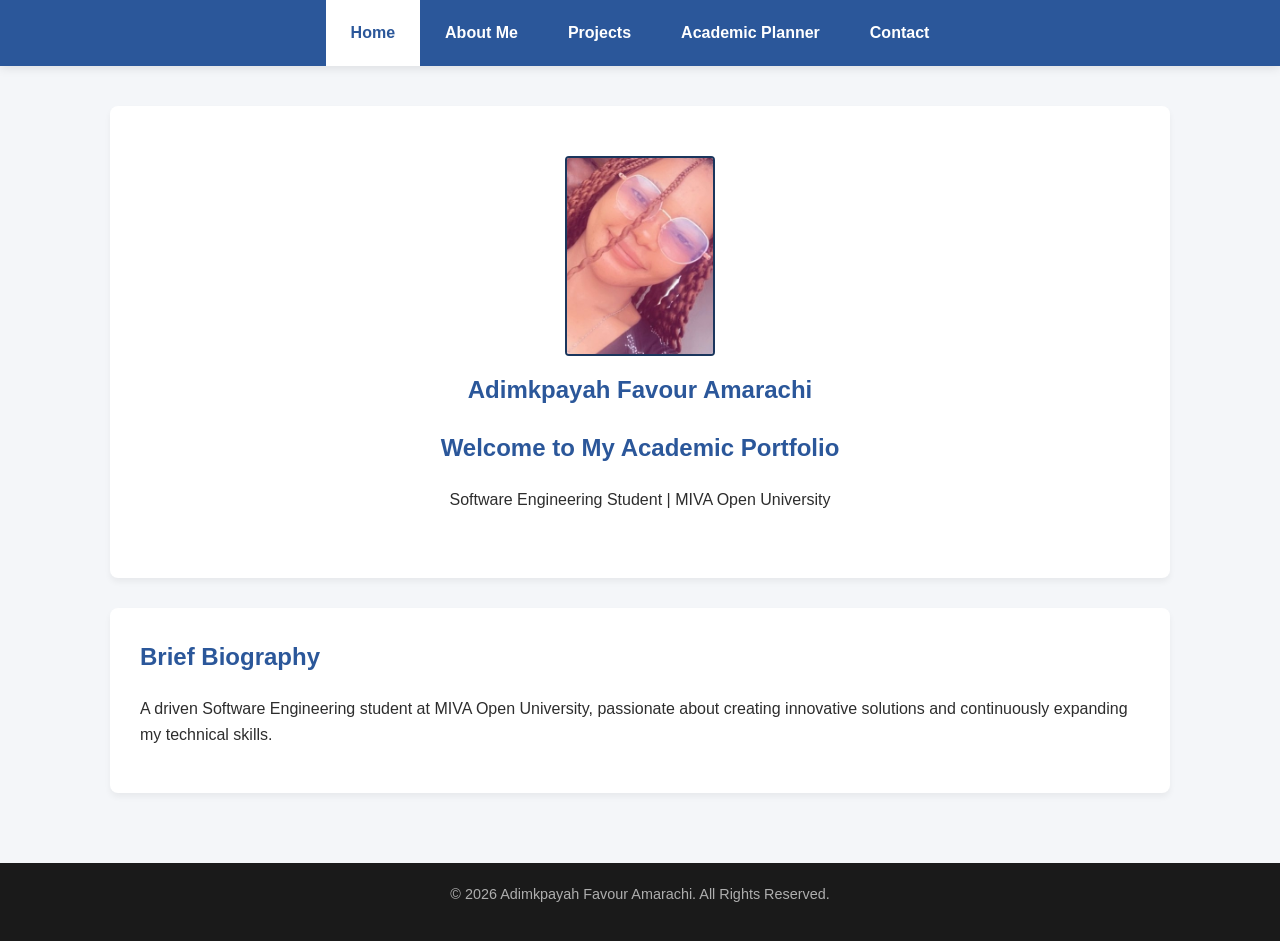
<file: index.html>
<!DOCTYPE html>
<html lang="en">
<head>
    <meta charset="UTF-8">
    <meta name="viewport" content="width=device-width, initial-scale=1.0">
    <title>Academic Portfolio | Home</title>
    <link rel="stylesheet" href="css/style.css">
</head>
<body>
    <header>
        <nav>
            <ul>
                <li><a href="index.html" class="active">Home</a></li>
                <li><a href="about.html">About Me</a></li>
                <li><a href="projects.html">Projects</a></li>
                <li><a href="planner.html">Academic Planner</a></li>
                <li><a href="contact.html">Contact</a></li>
            </ul>
        </nav>
    </header>

    <main>
        <section id="hero">
            <!-- Replace with your actual photo path inside the images folder -->
            <img src="images/profile.jpg" alt="Student Profile Photograph" width="150" height="200" style="object-fit: cover;" class="passport-photo">  
            <h1>Adimkpayah Favour Amarachi</h1>
            <h1>Welcome to My Academic Portfolio</h1>
            <p class="tagline">Software Engineering Student | MIVA Open University</p>
        </section>

        <section id="bio">
            <h2>Brief Biography</h2>
            <p>A driven Software Engineering student at MIVA Open University, passionate about creating innovative solutions and continuously expanding my technical skills.</p>
        </section>
    </main>

    <footer>
        <p>&copy 2026 Adimkpayah Favour Amarachi. All Rights Reserved.</p>
    </footer>
</body>
</html>
</file>
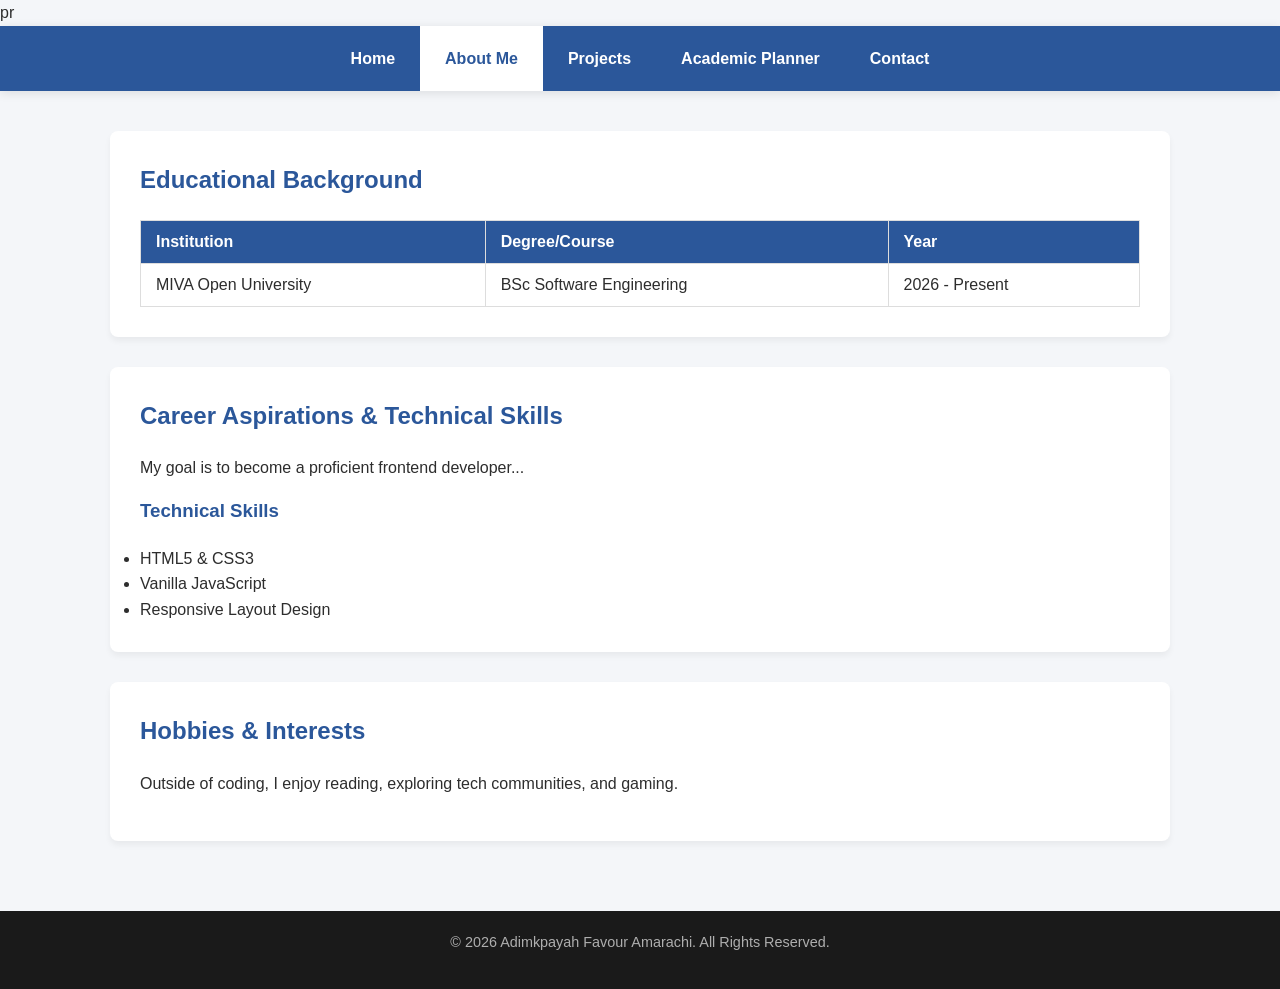
<file: about.html>
pr<!DOCTYPE html>
<html lang="en">
<head>
    <meta charset="UTF-8">
    <meta name="viewport" content="width=device-width, initial-scale=1.0">
    <title>About Me</title>
    <link rel="stylesheet" href="css/style.css">
</head>
<body>
    <header>
        <nav>
            <ul>
                <li><a href="index.html">Home</a></li>
                <li><a href="about.html" class="active">About Me</a></li>
                <li><a href="projects.html">Projects</a></li>
                <li><a href="planner.html">Academic Planner</a></li>
                <li><a href="contact.html">Contact</a></li>
            </ul>
        </nav>
    </header>

    <main>
        <section id="education">
            <h2>Educational Background</h2>
            <!-- Table requirement checked off -->
            <table border="1">
                <thead>
                    <tr>
                        <th>Institution</th>
                        <th>Degree/Course</th>
                        <th>Year</th>
                    </tr>
                </thead>
                <tbody>
                    <tr>
                        <td>MIVA Open University</td>
                        <td>BSc Software Engineering</td>
                        <td>2026 - Present</td>
                    </tr>
                </tbody>
            </table>
        </section>

        <section id="aspirations-skills">
            <h2>Career Aspirations & Technical Skills</h2>
            <p>My goal is to become a proficient frontend developer...</p>
            <h3>Technical Skills</h3>
            <!-- List requirement checked off -->
            <ul>
                <li>HTML5 & CSS3</li>
                <li>Vanilla JavaScript</li>
                <li>Responsive Layout Design</li>
            </ul>
        </section>

        <section id="hobbies">
            <h2>Hobbies & Interests</h2>
            <p>Outside of coding, I enjoy reading, exploring tech communities, and gaming.</p>
        </section>
    </main>

    <footer>
        <p>&copy 2026 Adimkpayah Favour Amarachi. All Rights Reserved.</p>
    </footer>
</body>
</html>
</file>
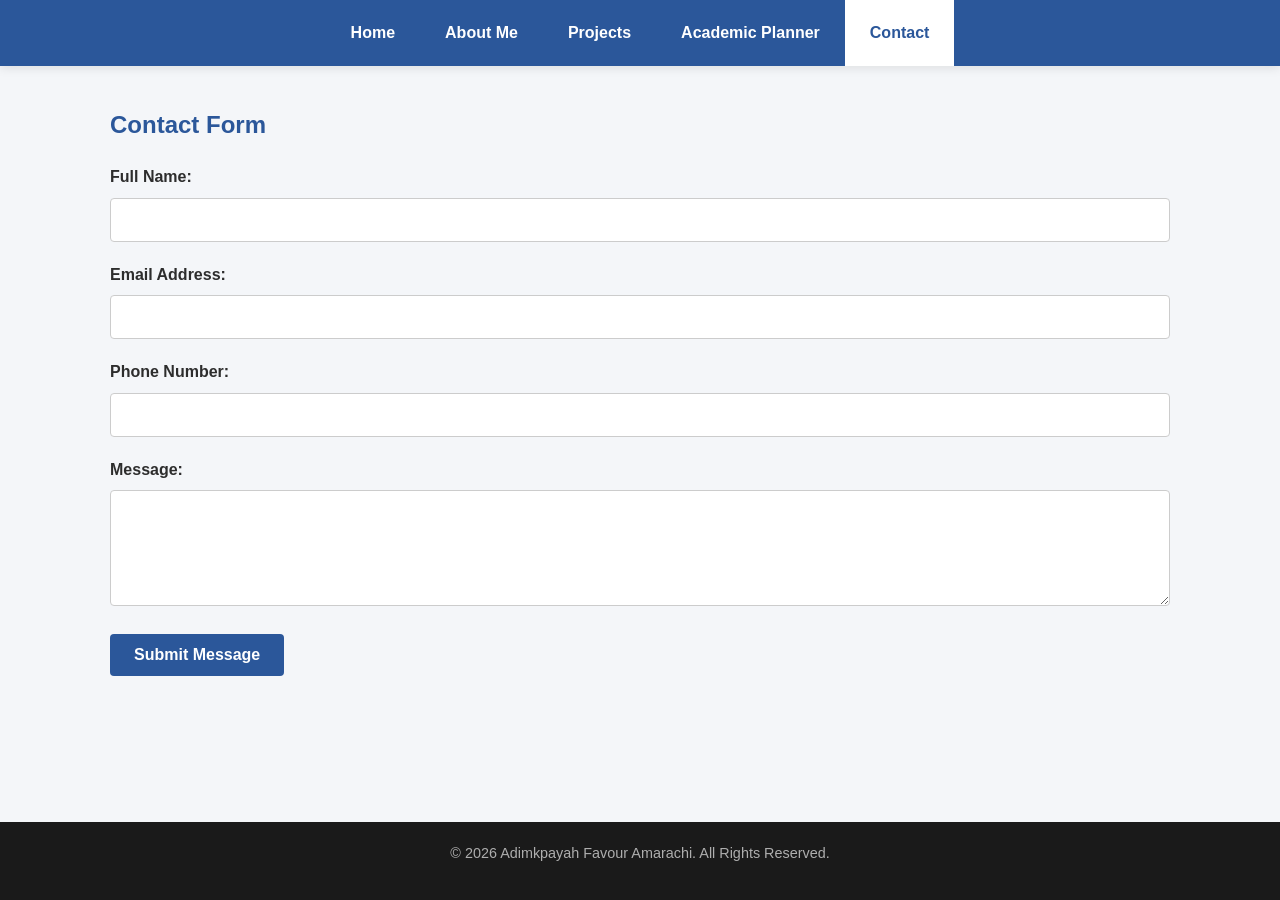
<file: contact.html>
<!DOCTYPE html>
<html lang="en">
<head>
    <meta charset="UTF-8">
    <meta name="viewport" content="width=device-width, initial-scale=1.0">
    <title>Contact Me</title>
    <link rel="stylesheet" href="css/style.css">
</head>
<body>
    <header>
        <nav>
            <ul>
                <li><a href="index.html">Home</a></li>
                <li><a href="about.html">About Me</a></li>
                <li><a href="projects.html">Projects</a></li>
                <li><a href="planner.html">Academic Planner</a></li>
                <li><a href="contact.html" class="active">Contact</a></li>
            </ul>
        </nav>
    </header>

    <main>
        <h2>Contact Form</h2>
        <form id="contact-form" novalidate>
            <div class="form-group">
                <label for="name">Full Name:</label>
                <input type="text" id="name" name="name">
            </div>

            <div class="form-group">
                <label for="email">Email Address:</label>
                <input type="email" id="email" name="email">
            </div>

            <div class="form-group">
                <label for="phone">Phone Number:</label>
                <input type="tel" id="phone" name="phone">
            </div>

            <div class="form-group">
                <label for="message">Message:</label>
                <textarea id="message" name="message" rows="5"></textarea>
            </div>

            <button type="submit">Submit Message</button>
            <div id="error-message" style="color: red; margin-top: 10px;"></div>
        </form>
    </main>

    <footer>
        <p>&copy 2026 Adimkpayah Favour Amarachi. All Rights Reserved.</p>
    </footer>

    <script src="js/script.js"></script>
</body>
</html>
</file>
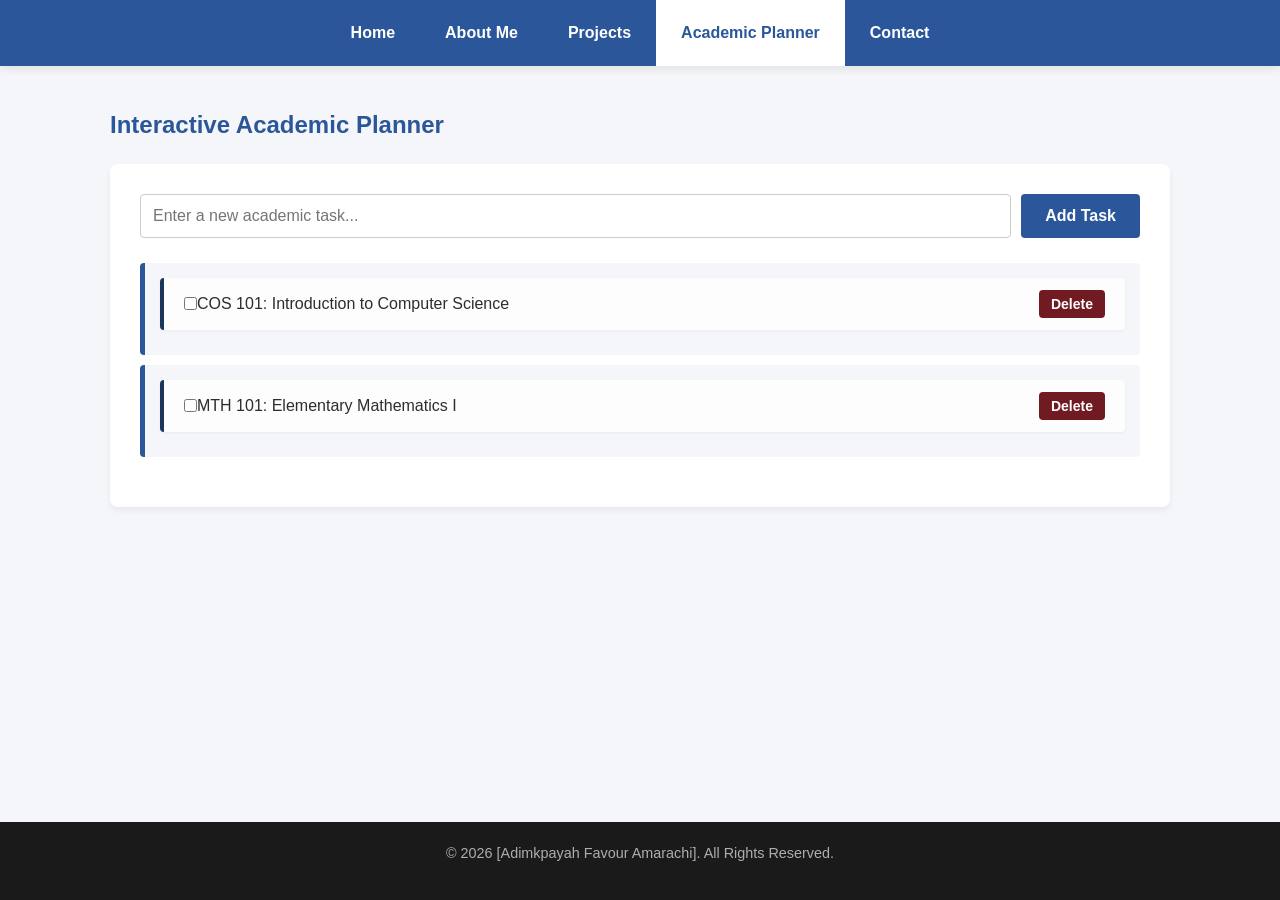
<file: planner.html>
<!DOCTYPE html>
<html lang="en">
<head>
    <meta charset="UTF-8">
    <meta name="viewport" content="width=device-width, initial-scale=1.0">
    <title>Academic Planner</title>
    <link rel="stylesheet" href="css/style.css">
</head>
<body>
    <header>
        <nav>
            <ul>
                <li><a href="index.html">Home</a></li>
                <li><a href="about.html">About Me</a></li>
                <li><a href="projects.html">Projects</a></li>
                <li><a href="planner.html" class="active">Academic Planner</a></li>
                <li><a href="contact.html">Contact</a></li>
            </ul>
        </nav>
    </header>

    <main>
        <h2>Interactive Academic Planner</h2>
        <section id="planner-container">
            <div class="input-group">
                <input type="text" id="task-input" placeholder="Enter a new academic task...">
                <button id="add-task-btn">Add Task</button>
            </div>
            
            <ul id="task-list">
                <li>
                    <input type="checkbox" id="course-1">
                    <label for="course-1">COS 101: Introduction to Computer Science</label>
                </li>
                    <input type="checkbox" id="course-2">
                    <label for="course-2">MTH 101: Elementary Mathematics I</label>
                </li>
            </ul>
        </section>
    </main>

    <footer>
        <p>&copy 2026 [Adimkpayah Favour Amarachi]. All Rights Reserved.</p>
    </footer>

    <!-- JS linked at the bottom so elements are loaded first -->
    <script src="js/script.js"></script>
</body>
</html>
</file>
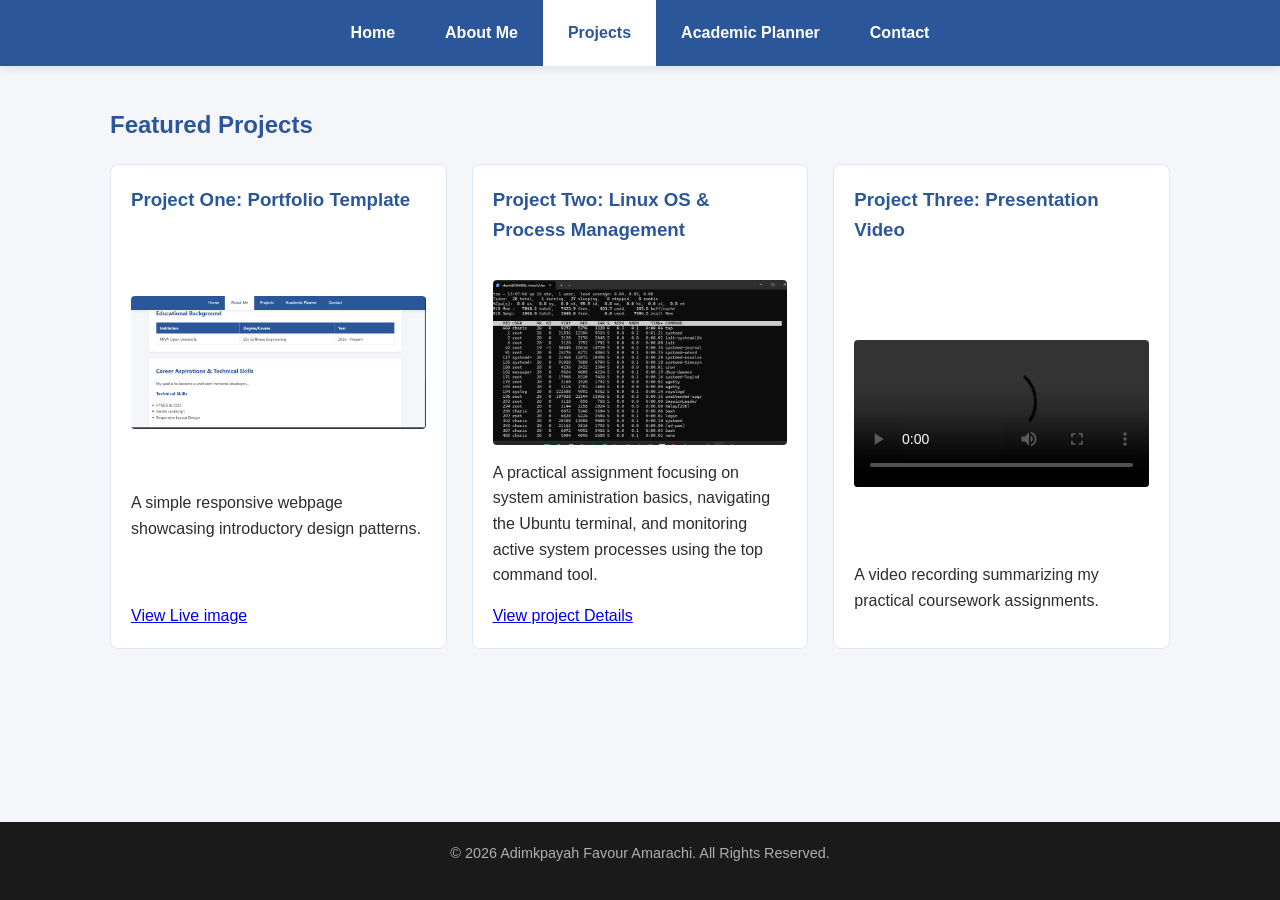
<file: projects.html>
<!DOCTYPE html>
<html lang="en">
<head>
    <meta charset="UTF-8">
    <meta name="viewport" content="width=device-width, initial-scale=1.0">
    <title>My Projects</title>
    <link rel="stylesheet" href="css/style.css">
</head>
<body>
    <header>
        <nav>
            <ul>
                <li><a href="index.html">Home</a></li>
                <li><a href="about.html">About Me</a></li>
                <li><a href="projects.html" class="active">Projects</a></li>
                <li><a href="planner.html">Academic Planner</a></li>
                <li><a href="contact.html">Contact</a></li>
            </ul>
        </nav>
    </header>

    <main>
        <h2>Featured Projects</h2>
        <div class="projects-grid">
            <!-- Project 1 -->
            <article class="project-card">
                <h3>Project One: Portfolio Template</h3>
                <img src="images/project1.jpg" alt="Screenshot of Project 1">
                <p>A simple responsive webpage showcasing introductory design patterns.</p>
                <a href="#" target="_blank">View Live image</a>
            </article>

            <!-- Project 2 -->
            <article class="project-card">
                <h3>Project Two: Linux OS & Process Management</h3>
                <img src="images/project2.jpg" alt="Screenshot of Linux Terminal Terminal Process Monitor">
                <p>A practical assignment focusing on system aministration basics, navigating the Ubuntu terminal, and monitoring active system processes using the top command tool.</p>
                <!-- This gives the user a simulated or live link to click -->
                <a href="https://github.com/adimkpayah/linux-os-process-management" target="_blank" class=>View project Details</a>
            </article>

            <!-- Project 3 -->
            <article class="project-card">
                <h3>Project Three: Presentation Video</h3>
                <!-- Multimedia requirement checked off -->
                <video controls width="300">
                    <source src="images/project-demo.mp4" type="video/mp4">
                    Your browser does not support the video tag.
                </video>
                <p>A video recording summarizing my practical coursework assignments.</p>
            </article>
        </div>
    </main>

    <footer>
        <p>&copy 2026 Adimkpayah Favour Amarachi. All Rights Reserved.</p>
    </footer>
</body>
</html>
</file>
<file: css/style.css>
/* ==========================================================================
   1. GLOBAL STYLES & VARIABLES
   ========================================================================== */
:root {
    --primary-color: #2b579a;    /* Professional Slate Blue */
    --accent-color: #00a2ed;     /* Electric Blue for links/hovers */
    --dark-color: #2d2d2d;       /* Charcoal for clean text */
    --light-bg: #f4f6f9;         /* Off-white page background */
    --white: #ffffff;
    --error-color: #d9534f;      /* Red for error text */
    --success-color: #5cb85c;    /* Green for success */
    --transition-speed: 0.3s;    /* Animation speed */
}

* {
    margin: 0;
    padding: 0;
    box-sizing: border-box;
}

body {
    font-family: 'Segoe UI', Tahoma, Geneva, Verdana, sans-serif;
    line-height: 1.6;
    color: var(--dark-color);
    background-color: var(--light-bg);
    display: flex;
    flex-direction: column;
    min-height: 100vh;
}

main {
    flex: 1;
    width: 100%;
    max-width: 1100px;
    margin: 0 auto;
    padding: 40px 20px;
}

/* ==========================================================================
   2. NAVIGATION BAR (FLEXBOX REQUIREMENT)
   ========================================================================== */
header {
    background-color: var(--primary-color);
    position: sticky;
    top: 0;
    z-index: 1000;
    box-shadow: 0 2px 10px rgba(0, 0, 0, 0.1);
}

nav ul {
    list-style: none;
    display: flex;
    justify-content: center;
    align-items: center;
}

nav ul li a {
    display: block;
    padding: 20px 25px;
    color: var(--white);
    text-decoration: none;
    font-weight: 600;
    font-size: 1rem;
    /* Transition animation requirement */
    transition: background-color var(--transition-speed) ease, color var(--transition-speed) ease;
}

nav ul li a:hover, 
nav ul li a.active {
    background-color: var(--white);
    color: var(--primary-color);
}

/* ==========================================================================
   3. COMPONENTS & GENERAL LAYOUTS
   ========================================================================== */
section {
    background: var(--white);
    padding: 30px;
    margin-bottom: 30px;
    border-radius: 8px;
    box-shadow: 0 4px 6px rgba(0, 0, 0, 0.05);
}

h1, h2, h3 {
    margin-bottom: 20px;
    color: var(--primary-color);
}

p {
    margin-bottom: 15px;
}

/* Buttons global transition styling */
button, .btn {
    background-color: var(--primary-color);
    color: var(--white);
    border: none;
    padding: 12px 24px;
    font-size: 1rem;
    border-radius: 4px;
    cursor: pointer;
    font-weight: 600;
    transition: background-color var(--transition-speed) ease;
}

button:hover {
    background-color: var(--accent-color);
}

/* ==========================================================================
   4. PAGE-SPECIFIC STYLE MODIFICATIONS
   ========================================================================== */

/* Homepage Profile Picture Layout */
#hero {
    text-align: center;
    padding: 50px 20px;
}

#profile-pic {
    width: 180px;
    height: 180px;
    border-radius: 50%;
    object-fit: cover;
    border: 4px solid var(--primary-color);
    margin-bottom: 20px;
}

/* About Me Table Layout Requirement */
table {
    width: 100%;
    border-collapse: collapse;
    margin-top: 20px;
}

table th, table td {
    padding: 12px 15px;
    text-align: left;
    border: 1px solid #ddd;
}

table th {
    background-color: var(--primary-color);
    color: var(--white);
}

/* Projects Page Layout (CSS GRID REQUIREMENT) */
.projects-grid {
    display: grid;
    grid-template-columns: repeat(auto-fit, minmax(300px, 1fr));
    gap: 25px;
    margin-top: 20px;
}

.project-card {
    background: var(--white);
    border: 1px solid #e1e8ed;
    border-radius: 8px;
    padding: 20px;
    display: flex;
    flex-direction: column;
    justify-content: space-between;
}

.project-card img, .project-card video {
    width: 100%;
    height: auto;
    border-radius: 4px;
    margin: 15px 0;
}

/* Planner Layout */
.input-group {
    display: flex;
    gap: 10px;
    margin-bottom: 25px;
}

.input-group input {
    flex: 1;
    padding: 12px;
    border: 1px solid #ccc;
    border-radius: 4px;
    font-size: 1rem;
}

#task-list {
    list-style: none;
}

#task-list li {
    background: var(--light-bg);
    padding: 15px;
    margin-bottom: 10px;
    border-radius: 4px;
    display: flex;
    justify-content: space-between;
    align-items: center;
    border-left: 5px solid var(--primary-color);
}

#task-list li.completed span.task-checkbox + label{
    text-decoration: line-through;
    color: #888888;
}

#task-list li span {
    cursor: pointer;
    flex: 1;
    font-weight: 500;
}

.delete-btn {
    background-color: var(--error-color);
    padding: 6px 12px;
    font-size: 0.85rem;
}

.delete-btn:hover {
    background-color: #c9302c;
}

/* Contact Form Layout */
.form-group {
    margin-bottom: 20px;
}

.form-group label {
    display: block;
    margin-bottom: 8px;
    font-weight: 600;
}

.form-group input, .form-group textarea {
    width: 100%;
    padding: 12px;
    border: 1px solid #ccc;
    border-radius: 4px;
    font-size: 1rem;
    font-family: inherit;
}

/* ==========================================================================
   5. FOOTER STYLING
   ========================================================================== */
footer {
    background-color: #1a1a1a;
    color: #aeaeae;
    text-align: center;
    padding: 20px;
    font-size: 0.9rem;
    margin-top: auto;
}

/* ==========================================================================
   6. RESPONSIVE DESIGN (MEDIA QUERIES REQUIREMENT)
   ========================================================================== */
@media (max-width: 768px) {
    nav ul {
        flex-direction: column;
        width: 100%;
    }

    nav ul li {
        width: 100%;
        text-align: center;
    }

    nav ul li a {
        padding: 15px;
        border-bottom: 1px solid rgba(255, 255, 255, 0.1);
    }

    main {
        padding: 20px 15px;
    }

    .input-group {
        flex-direction: column;
    }
    
    button, .btn {
        width: 100%;
    }
}

/*Remove default ugly bullet points from task list container*/
#task-list {
    list-style-type: none;
    padding: 0;
    margin: 20px 0;
}

/*Align checkbox, text, and delete button nicely in a row */
.task-item-container {
    display: flex;
    align-items: center;
    justify-content: space-between; /* Forces text to the left, button to the right */
    background:#fdfdfd;
    padding: 12px 20px;
    margin-bottom: 10px;
    border-left: 4px solid #1a365d;
    border-radius: 4px;
    box-shadow: 0 1px 3px rgba(0, 0, 0, 0.05);
    width: 100%;
    box-sizing: border-box;

}
/*Clean styling for the delete button on each task item*/
.delete-task-btn {
    background-color: #701a21;
    color: var(--white);
    border: none;
    padding: 6px 12px;
    font-size: 14px;
    white-space: nowrap; /* Prevents button from wrapping to multiple lines */
    border-radius: 4px;
    cursor: pointer;
}

.delete-task-btn:hover {
    background-color: #653135;
}

/*Standard passport size proportions*/
.passport-photo {
    width: 150px;
    height: 200px;
    border-radius: 50%;
    object-fit: cover; /*prevents streching, crops cleanly if needed*/
    border: 2px solid #1a365d; /*neat professional border for passport photo*/
    border-radius: 4px; /*Crisp, slightly round3d coners instead of a circle*/
    display: block;
    margin: 0 auto 15px auto; /*centers the image and adds spacing below*/;
}
</file>
